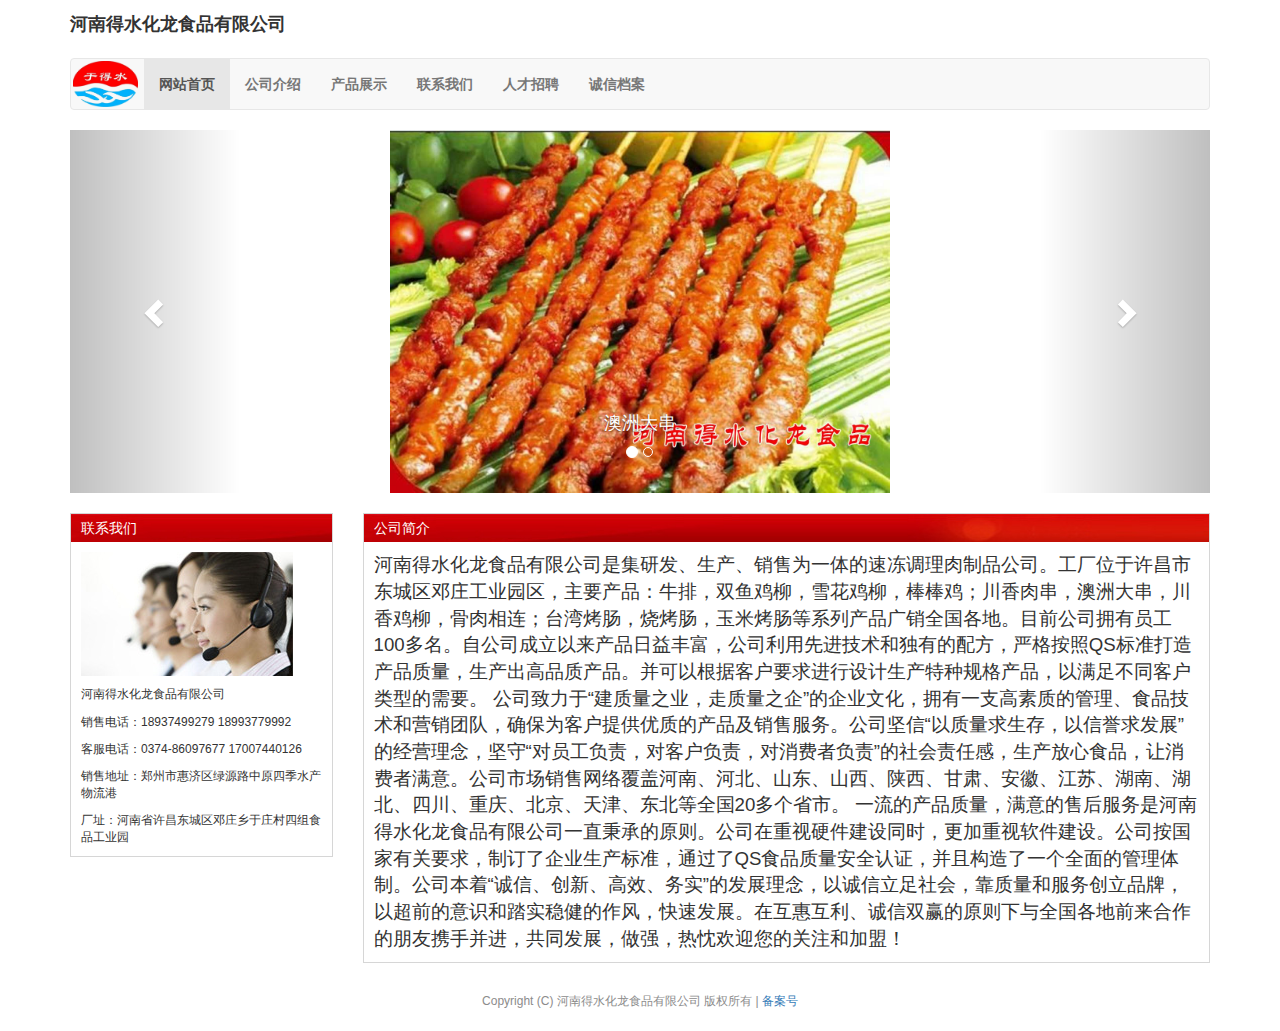
<file: index.html>
<!DOCTYPE html>
<html lang="en">

<head>
	<meta charset="utf-8">
	<meta http-equiv="X-UA-Compatible" content="IE=edge">
	<meta name="viewport" content="width=device-width, initial-scale=1">

	<title>网站首页 - 河南得水化龙食品有限公司</title>

	<meta name="description" content="Source code generated using layoutit.com">
	<meta name="author" content="LayoutIt!">

	<link href="css/bootstrap.min.css" rel="stylesheet">
	<link href="css/style.css" rel="stylesheet">
	<link href="css/my_style.css" rel="stylesheet">

</head>

<body>

	<div class="container">
		<div class="row">
			<div class="col-md-12">
				<header>
					河南得水化龙食品有限公司
				</header>
				<nav class="navbar navbar-default" role="navigation">
                    <div class="navbar-header">
                        <button type="button" class="navbar-toggle collapsed" data-toggle="collapse" data-target="#bs-example-navbar-collapse-1">
                            <span class="sr-only">Toggle navigation</span>
                            <span class="icon-bar"></span>
                            <span class="icon-bar"></span>
                            <span class="icon-bar"></span>
                        </button>
                        <a class="navbar-brand" href="./index.html"></a>
                    </div>

                    <div class="collapse navbar-collapse" id="bs-example-navbar-collapse-1">
                        <ul class="nav navbar-nav">
                            <li class="active">
                                <a href="index.html">网站首页</a>
                            </li>
                            <li>
                                <a href="about.html">公司介绍</a>
                            </li>
                            <li>
                                <a href="product.html">产品展示</a>
                            </li>
                            <li>
                                <a href="connect.html">联系我们</a>
                            </li>
                            <li>
                                <a href="join.html">人才招聘</a>
                            </li>
                            <li>
                                <a href="integrity.html">诚信档案</a>
                            </li>
                        </ul>
                    </div>

                </nav>
				<div class="carousel slide" id="carousel-864898">
					<ol class="carousel-indicators">
						<li class="active" data-slide-to="0" data-target="#carousel-864898">
						</li>
						<li data-slide-to="1" data-target="#carousel-864898">
					</ol>
					<div class="carousel-inner">
						<div class="item active">
							<img alt="Carousel Bootstrap First" src="./img/product/p1.jpg">
							<div class="carousel-caption">
								<h4>
									澳洲大串
								</h4>
								<p>
									<!--乌鹅卷是一种XX的食物，口感顺滑-->
								</p>
							</div>
						</div>
						<div class="item">
							<img alt="Carousel Bootstrap Second" src="./img/product/p3.jpg">
							<div class="carousel-caption">
								<h4>
									黄金牛排
								</h4>
								<p>
									<!--烤肉卷是一种XX的食物，口感顺滑-->
								</p>
							</div>
						</div>
					</div> <a class="left carousel-control" href="#carousel-864898" data-slide="prev"><span class="glyphicon glyphicon-chevron-left"></span></a>					<a class="right carousel-control" href="#carousel-864898" data-slide="next"><span class="glyphicon glyphicon-chevron-right"></span></a>
				</div>
				<!--<div class="row">
					<div class="col-md-8">
					</div>
					<div class="col-md-4">
					</div>
				</div>-->
				<div class="row">
					<div class="col-md-3">
						<div class="m-body">
							<div class="m-header">
								<h3>联系我们</h3>
							</div>
							<div class="m-content" style="font-size:12px">
								<p><img src="img/customer_service.jpg" alt="客服"></p>
								<p>河南得水化龙食品有限公司 </p>
								<p>销售电话：18937499279 18993779992</p>
								<p>客服电话：0374-86097677 17007440126</p>
								<p>销售地址：郑州市惠济区绿源路中原四季水产物流港</p>
								<p>厂址：河南省许昌东城区邓庄乡于庄村四组食品工业园</p>
							</div>
						</div>
					</div>
					<div class="col-md-9">
						<div class="m-body">
							<div class="m-header">
								<h3>公司简介</h3>
							</div>
                            <div class="m-content introduce-content" style="font-size:14pt">
                                <p>
                                    河南得水化龙食品有限公司是集研发、生产、销售为一体的速冻调理肉制品公司。工厂位于许昌市东城区邓庄工业园区，主要产品：牛排，双鱼鸡柳，雪花鸡柳，棒棒鸡；川香肉串，澳洲大串，川香鸡柳，骨肉相连；台湾烤肠，烧烤肠，玉米烤肠等系列产品广销全国各地。目前公司拥有员工100多名。自公司成立以来产品日益丰富，公司利用先进技术和独有的配方，严格按照QS标准打造产品质量，生产出高品质产品。并可以根据客户要求进行设计生产特种规格产品，以满足不同客户类型的需要。
                                    公司致力于“建质量之业，走质量之企”的企业文化，拥有一支高素质的管理、食品技术和营销团队，确保为客户提供优质的产品及销售服务。公司坚信“以质量求生存，以信誉求发展”的经营理念，坚守“对员工负责，对客户负责，对消费者负责”的社会责任感，生产放心食品，让消费者满意。公司市场销售网络覆盖河南、河北、山东、山西、陕西、甘肃、安徽、江苏、湖南、湖北、四川、重庆、北京、天津、东北等全国20多个省市。
                                    一流的产品质量，满意的售后服务是河南得水化龙食品有限公司一直秉承的原则。公司在重视硬件建设同时，更加重视软件建设。公司按国家有关要求，制订了企业生产标准，通过了QS食品质量安全认证，并且构造了一个全面的管理体制。公司本着“诚信、创新、高效、务实”的发展理念，以诚信立足社会，靠质量和服务创立品牌，以超前的意识和踏实稳健的作风，快速发展。在互惠互利、诚信双赢的原则下与全国各地前来合作的朋友携手并进，共同发展，做强，热忱欢迎您的关注和加盟！
                                </p>
                            </div>
						</div>
					</div>
				</div>
			</div>
		</div>
	</div>

	<div class="footer">
		<div>Copyright (C) 河南得水化龙食品有限公司 版权所有 | <a href="http://www.miitbeian.gov.cn/" target="_blank">备案号</a></div>
		<!--<div>技术支持</div>-->
	</div>

	<script src="js/jquery.min.js"></script>
	<script src="js/bootstrap.min.js"></script>
	<script src="js/scripts.js"></script>
</body>

</html>
</file>
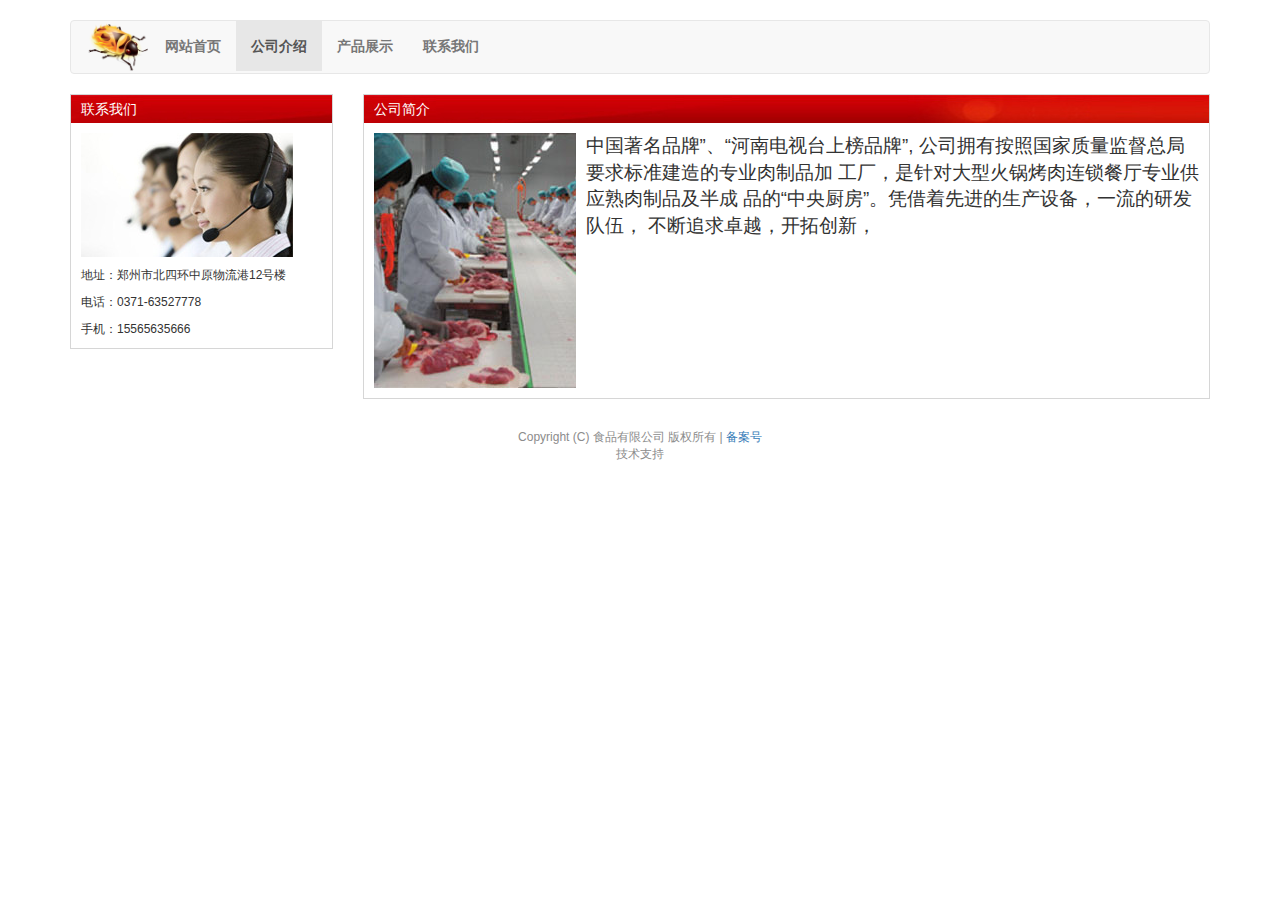
<file: abot.html>
<!DOCTYPE html>
<html lang="en">

<head>
    <meta charset="utf-8">
    <meta http-equiv="X-UA-Compatible" content="IE=edge">
    <meta name="viewport" content="width=device-width, initial-scale=1">

    <title>公司介绍 - xx food</title>

    <meta name="description" content="Source code generated using layoutit.com">
    <meta name="author" content="LayoutIt!">

    <link href="css/bootstrap.min.css" rel="stylesheet">
    <link href="css/style.css" rel="stylesheet">
    <link href="css/my_style.css" rel="stylesheet">

</head>

<body>

    <div class="container">
        <div class="row">
            <div class="col-md-12">
                <nav class="navbar navbar-default" role="navigation">


					<div class="collapse navbar-collapse" id="bs-example-navbar-collapse-1">
						<ul class="nav navbar-nav">
							<li id="navbar-nav_ignoreli">
								<img src="./img/firebug-large.png" alt="">
							</li>

							<li>
								<a href="index.html">网站首页</a>
							</li>
							<li class="active">
								<a href="about.html">公司介绍</a>
							</li>
							<li>
								<a href="product.html">产品展示</a>
							</li>
							<li>
								<a href="connect.html">联系我们</a>
							</li>
						</ul>
					</div>

                </nav>
                <div class="row">
                    <div class="col-md-3">
                        <div class="m-body">
                            <div class="m-header">
                                <h3>联系我们</h3>
                            </div>
                            <div class="m-content" style="font-size:12px">
                                <p><img src="img/customer_service.jpg" alt="客服"></p>
                                <p>地址：郑州市北四环中原物流港12号楼</p>
                                <p>电话：0371-63527778</p>
                                <p>手机：15565635666</p>
                            </div>
                        </div>
                    </div>
                    <div class="col-md-9">
                        <div class="m-body">
                            <div class="m-header">
                                <h3>公司简介</h3>
                            </div>
                            <div class="m-content" style="font-size:14pt">
                                <table>
                                    <tr>
                                        <td><img src="img/company_introduce.jpg" alt="company introduce"></td>
                                        <td valign="top">
                                            <p style="margin-left:10px">中国著名品牌”、“河南电视台上榜品牌”, 公司拥有按照国家质量监督总局要求标准建造的专业肉制品加 工厂，是针对大型火锅烤肉连锁餐厅专业供应熟肉制品及半成
                                                品的“中央厨房”。凭借着先进的生产设备，一流的研发队伍， 不断追求卓越，开拓创新，
                                            </p>
                                        </td>
                                    </tr>
                                </table>
                                <!--<p><img src="img/customer_service.jpg" alt="客服"></p>
							<p>地址：郑州市北四环中原物流港12号楼</p>
							<p>电话：0371-63527778</p>
							<p>手机：15565635666</p>-->
                            </div>
                        </div>
                    </div>
                </div>
            </div>
        </div>
    </div>

    <div class="footer">
        <div>Copyright (C) 食品有限公司 版权所有 | <a href="http://www.miitbeian.gov.cn/" target="_blank">备案号</a></div>
        <div>技术支持</div>
    </div>

    <script src="js/jquery.min.js"></script>
    <script src="js/bootstrap.min.js"></script>
    <script src="js/scripts.js"></script>
</body>

</html>
</file>
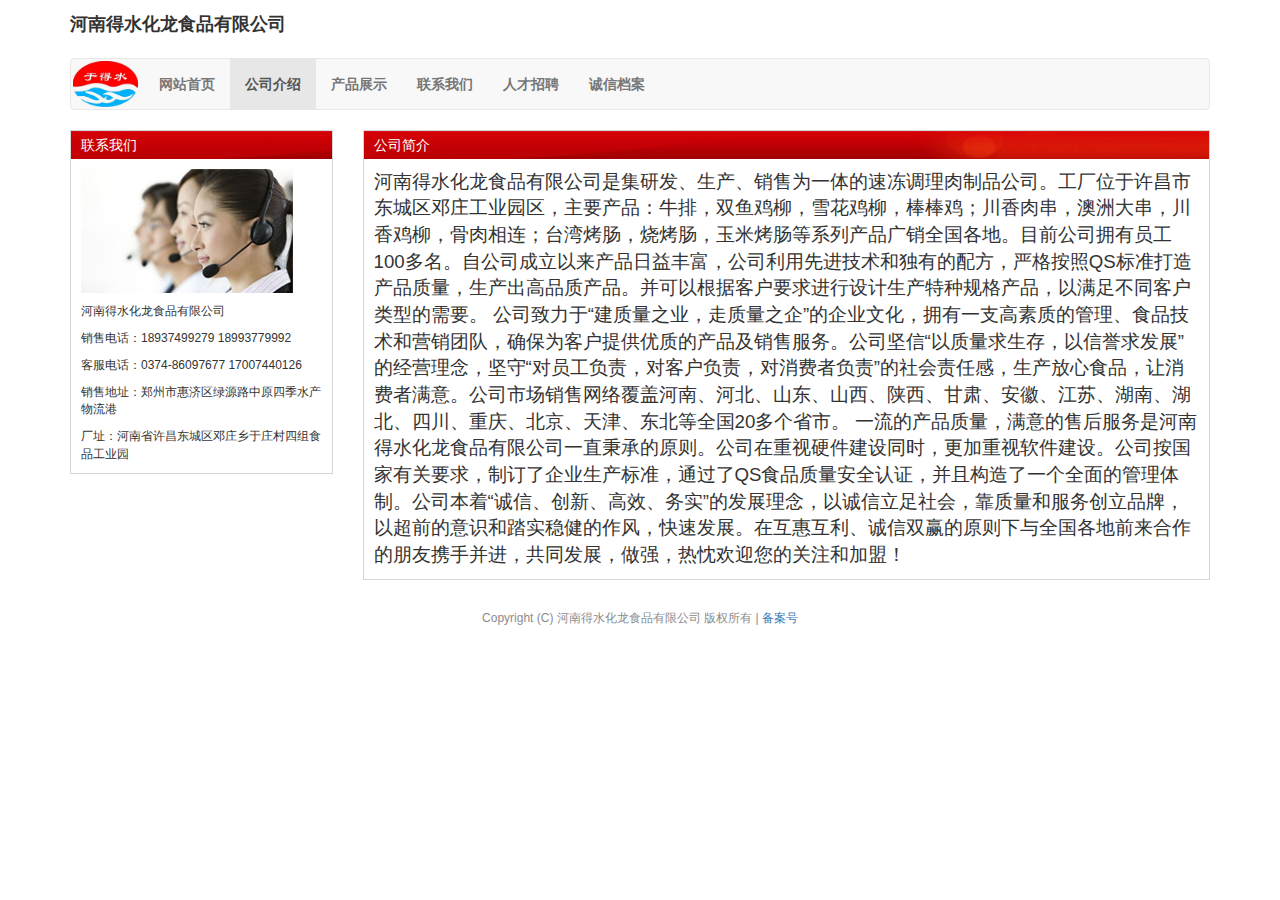
<file: about.html>
<!DOCTYPE html>
<html lang="en">

<head>
    <meta charset="utf-8">
    <meta http-equiv="X-UA-Compatible" content="IE=edge">
    <meta name="viewport" content="width=device-width, initial-scale=1">

    <title>公司介绍 - 河南得水化龙食品有限公司</title>

    <meta name="description" content="Source code generated using layoutit.com">
    <meta name="author" content="LayoutIt!">

    <link href="css/bootstrap.min.css" rel="stylesheet">
    <link href="css/style.css" rel="stylesheet">
    <link href="css/my_style.css" rel="stylesheet">

</head>

<body>

    <div class="container">
        <div class="row">
            <div class="col-md-12">
                <header>
                    河南得水化龙食品有限公司
                </header>
                <nav class="navbar navbar-default" role="navigation">
                    <div class="navbar-header">
                        <button type="button" class="navbar-toggle collapsed" data-toggle="collapse" data-target="#bs-example-navbar-collapse-1">
                            <span class="sr-only">Toggle navigation</span>
                            <span class="icon-bar"></span>
                            <span class="icon-bar"></span>
                            <span class="icon-bar"></span>
                        </button>
                        <a class="navbar-brand" href="./index.html"></a>
                    </div>

                    <div class="collapse navbar-collapse" id="bs-example-navbar-collapse-1">
                        <ul class="nav navbar-nav">
                            <li>
                                <a href="index.html">网站首页</a>
                            </li>
                            <li class="active">
                                <a href="about.html">公司介绍</a>
                            </li>
                            <li>
                                <a href="product.html">产品展示</a>
                            </li>
                            <li>
                                <a href="connect.html">联系我们</a>
                            </li>
                            <li>
                                <a href="join.html">人才招聘</a>
                            </li>
                            <li>
                                <a href="integrity.html">诚信档案</a>
                            </li>
                        </ul>
                    </div>

                </nav>
                <div class="row">
                    <div class="col-md-3">
                        <div class="m-body">
                            <div class="m-header">
                                <h3>联系我们</h3>
                            </div>
                            <div class="m-content" style="font-size:12px">
                                <p><img src="img/customer_service.jpg" alt="客服"></p>
                                <p>河南得水化龙食品有限公司 </p>
                                <p>销售电话：18937499279 18993779992</p>
                                <p>客服电话：0374-86097677 17007440126</p>
                                <p>销售地址：郑州市惠济区绿源路中原四季水产物流港</p>
                                <p>厂址：河南省许昌东城区邓庄乡于庄村四组食品工业园</p>
                            </div>
                        </div>
                    </div>
                    <div class="col-md-9">
                        <div class="m-body">
                            <div class="m-header">
                                <h3>公司简介</h3>
                            </div>
                            <div class="m-content introduce-content" style="font-size:14pt">
                                <p>
                                    河南得水化龙食品有限公司是集研发、生产、销售为一体的速冻调理肉制品公司。工厂位于许昌市东城区邓庄工业园区，主要产品：牛排，双鱼鸡柳，雪花鸡柳，棒棒鸡；川香肉串，澳洲大串，川香鸡柳，骨肉相连；台湾烤肠，烧烤肠，玉米烤肠等系列产品广销全国各地。目前公司拥有员工100多名。自公司成立以来产品日益丰富，公司利用先进技术和独有的配方，严格按照QS标准打造产品质量，生产出高品质产品。并可以根据客户要求进行设计生产特种规格产品，以满足不同客户类型的需要。 公司致力于“建质量之业，走质量之企”的企业文化，拥有一支高素质的管理、食品技术和营销团队，确保为客户提供优质的产品及销售服务。公司坚信“以质量求生存，以信誉求发展”的经营理念，坚守“对员工负责，对客户负责，对消费者负责”的社会责任感，生产放心食品，让消费者满意。公司市场销售网络覆盖河南、河北、山东、山西、陕西、甘肃、安徽、江苏、湖南、湖北、四川、重庆、北京、天津、东北等全国20多个省市。
                                    一流的产品质量，满意的售后服务是河南得水化龙食品有限公司一直秉承的原则。公司在重视硬件建设同时，更加重视软件建设。公司按国家有关要求，制订了企业生产标准，通过了QS食品质量安全认证，并且构造了一个全面的管理体制。公司本着“诚信、创新、高效、务实”的发展理念，以诚信立足社会，靠质量和服务创立品牌，以超前的意识和踏实稳健的作风，快速发展。在互惠互利、诚信双赢的原则下与全国各地前来合作的朋友携手并进，共同发展，做强，热忱欢迎您的关注和加盟！
                                </p>
                            </div>
                        </div>
                    </div>
                </div>
            </div>
        </div>
    </div>

    <div class="footer">
        <div>Copyright (C) 河南得水化龙食品有限公司 版权所有 | <a href="http://www.miitbeian.gov.cn/" target="_blank">备案号</a></div>
        <!--<div>技术支持</div>-->
    </div>

    <script src="js/jquery.min.js"></script>
    <script src="js/bootstrap.min.js"></script>
    <script src="js/scripts.js"></script>
</body>

</html>
</file>
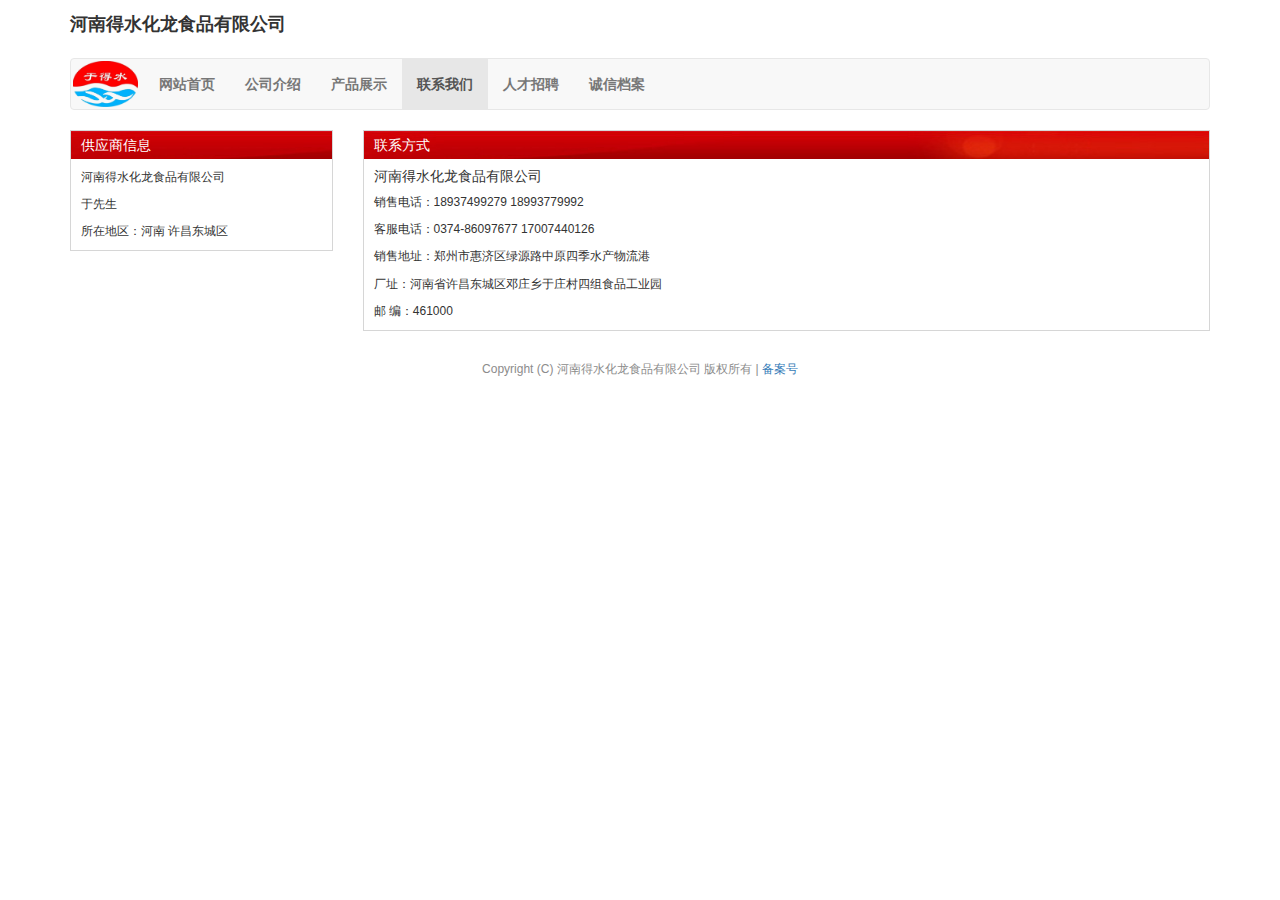
<file: connect.html>
<!DOCTYPE html>
<html lang="en">

<head>
    <meta charset="utf-8">
    <meta http-equiv="X-UA-Compatible" content="IE=edge">
    <meta name="viewport" content="width=device-width, initial-scale=1">

    <title>联系我们 - 河南得水化龙食品有限公司</title>

    <meta name="description" content="Source code generated using layoutit.com">
    <meta name="author" content="LayoutIt!">

    <link href="css/bootstrap.min.css" rel="stylesheet">
    <link href="css/style.css" rel="stylesheet">
    <link href="css/my_style.css" rel="stylesheet">

</head>

<body>

    <div class="container">
        <div class="row">
            <div class="col-md-12">
                <header>
                    河南得水化龙食品有限公司
                </header>
                <nav class="navbar navbar-default" role="navigation">
                    <div class="navbar-header">
                        <button type="button" class="navbar-toggle collapsed" data-toggle="collapse" data-target="#bs-example-navbar-collapse-1">
                            <span class="sr-only">Toggle navigation</span>
                            <span class="icon-bar"></span>
                            <span class="icon-bar"></span>
                            <span class="icon-bar"></span>
                        </button>
                        <a class="navbar-brand" href="./index.html"></a>
                    </div>

                    <div class="collapse navbar-collapse" id="bs-example-navbar-collapse-1">
                        <ul class="nav navbar-nav">
                            <li>
                                <a href="index.html">网站首页</a>
                            </li>
                            <li>
                                <a href="about.html">公司介绍</a>
                            </li>
                            <li>
                                <a href="product.html">产品展示</a>
                            </li>
                            <li class="active">
                                <a href="connect.html">联系我们</a>
                            </li>
                            <li>
                                <a href="join.html">人才招聘</a>
                            </li>
                            <li>
                                <a href="integrity.html">诚信档案</a>
                            </li>
                        </ul>
                    </div>

                </nav>
                <div class="row">
                    <div class="col-md-3">
                        <div class="m-body">
                            <div class="m-header">
                                <h3>供应商信息</h3>
                            </div>
                            <div class="m-content" style="font-size:12px">
                                <!--<p><img src="img/customer_service.jpg" alt="客服"></p>-->
                                <p>河南得水化龙食品有限公司</p>
                                <p>于先生</p>
                                <p>所在地区：河南 许昌东城区</p>
                            </div>
                        </div>
                    </div>
                    <div class="col-md-9">
                        <div class="m-body">
                            <div class="m-header">
                                <h3>联系方式</h3>
                            </div>
                            <div class="m-content" style="font-size:12px">
                                <h4 style="font-size:14px">河南得水化龙食品有限公司</h4>
								<p>销售电话：18937499279 18993779992</p>
								<p>客服电话：0374-86097677 17007440126</p>
								<p>销售地址：郑州市惠济区绿源路中原四季水产物流港</p>
								<p>厂址：河南省许昌东城区邓庄乡于庄村四组食品工业园</p>
                                <p>邮 编：461000</p>
                            </div>
                        </div>
                    </div>
                </div>
            </div>
        </div>
    </div>

    <div class="footer">
        <div>Copyright (C) 河南得水化龙食品有限公司 版权所有 | <a href="http://www.miitbeian.gov.cn/" target="_blank">备案号</a></div>
        <!--<div>技术支持</div>-->
    </div>

    <script src="js/jquery.min.js"></script>
    <script src="js/bootstrap.min.js"></script>
    <script src="js/scripts.js"></script>
</body>

</html>
</file>
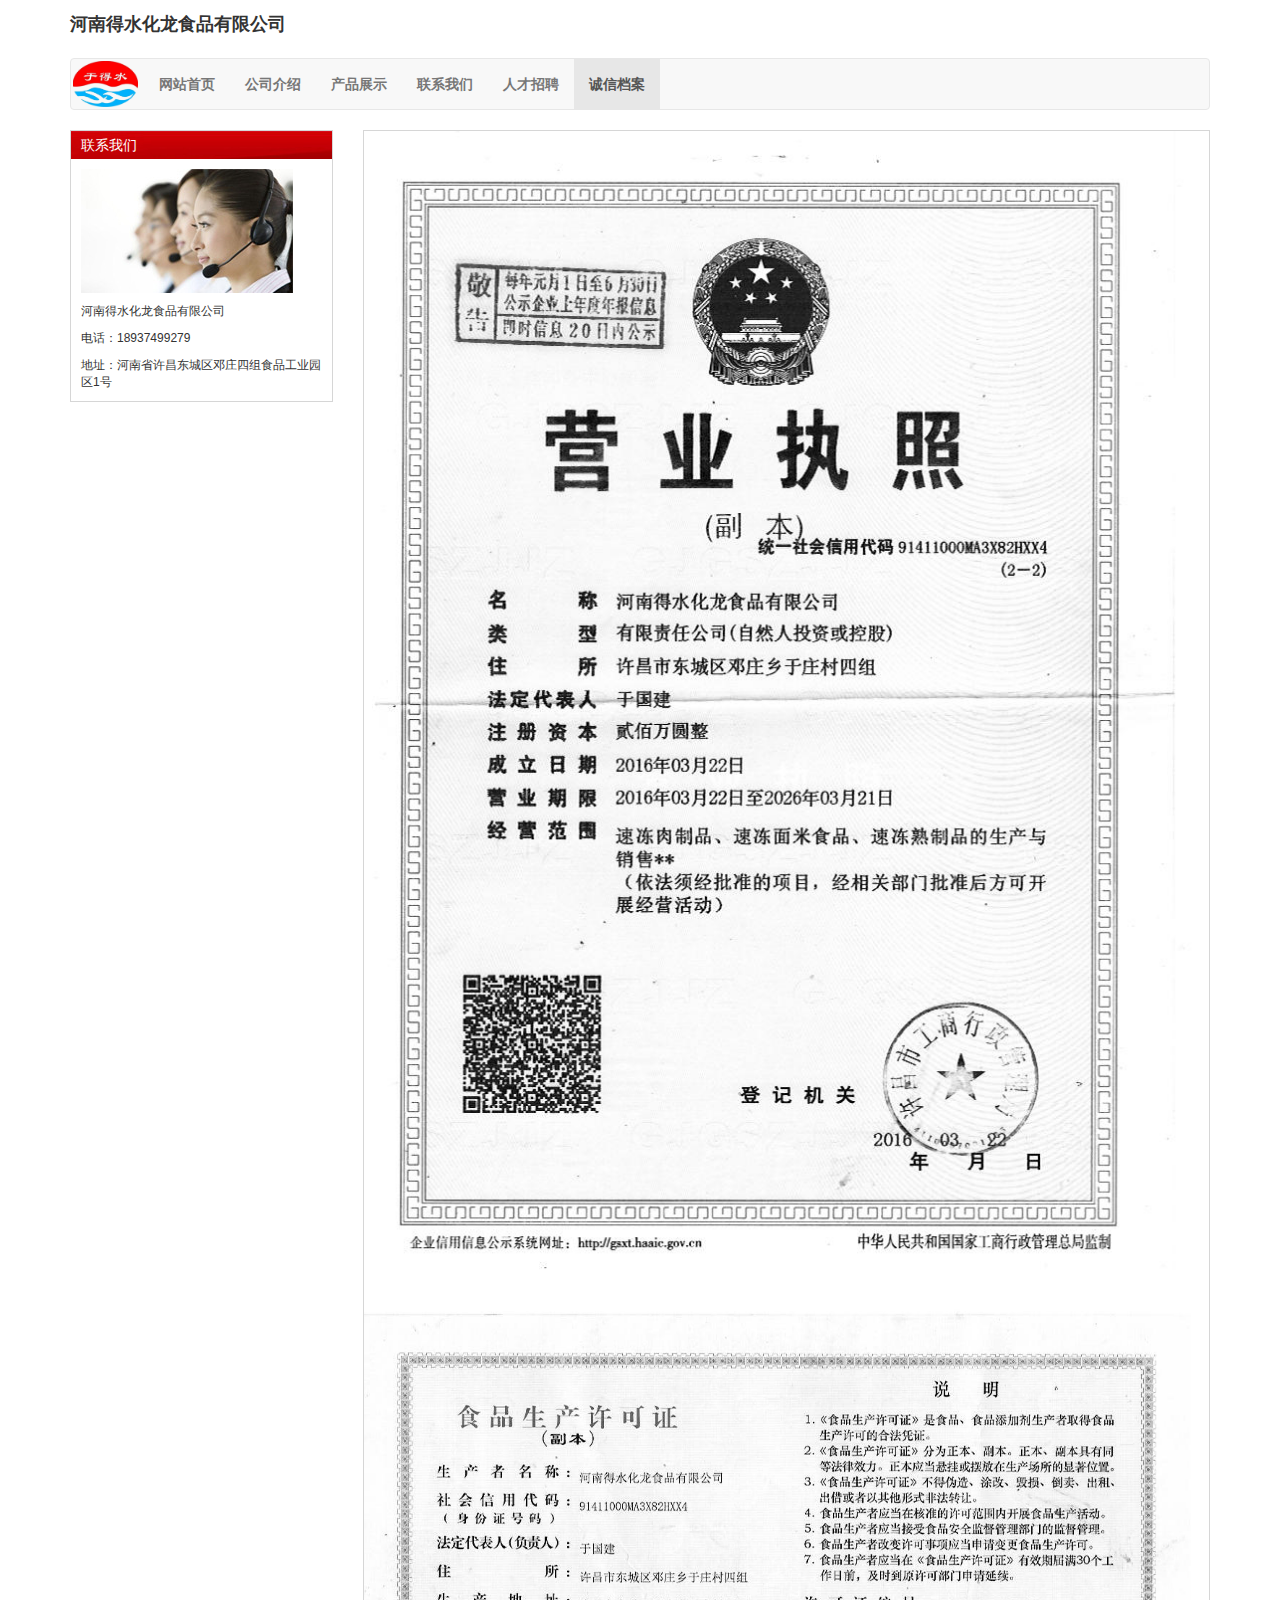
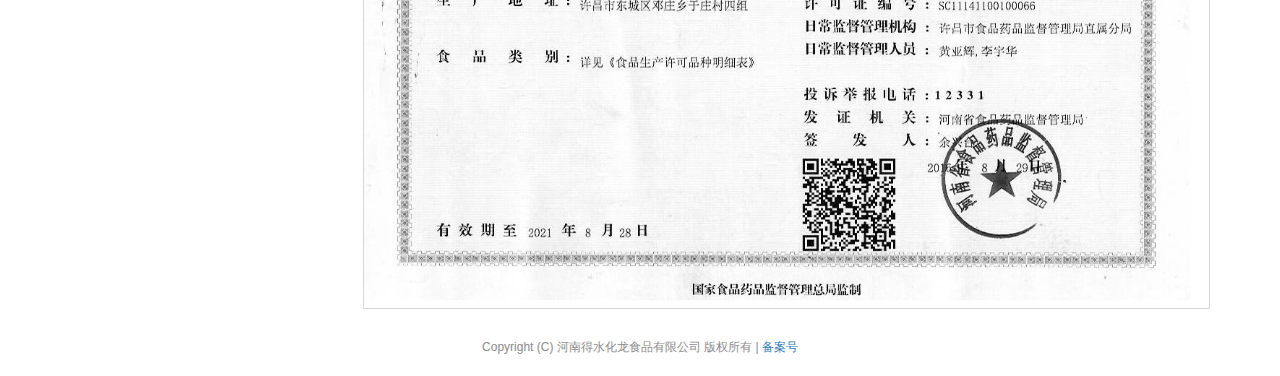
<file: integrity.html>
<!DOCTYPE html>
<html lang="en">

<head>
    <meta charset="utf-8">
    <meta http-equiv="X-UA-Compatible" content="IE=edge">
    <meta name="viewport" content="width=device-width, initial-scale=1">

    <title>公司介绍 - 河南得水化龙食品有限公司</title>

    <meta name="description" content="Source code generated using layoutit.com">
    <meta name="author" content="LayoutIt!">

    <link href="css/bootstrap.min.css" rel="stylesheet">
    <link href="css/style.css" rel="stylesheet">
    <link href="css/my_style.css" rel="stylesheet">

</head>

<body>

    <div class="container">
        <div class="row">
            <div class="col-md-12">
                <header>
                    河南得水化龙食品有限公司
                </header>
                <nav class="navbar navbar-default" role="navigation">
                    <div class="navbar-header">
                        <button type="button" class="navbar-toggle collapsed" data-toggle="collapse" data-target="#bs-example-navbar-collapse-1">
                            <span class="sr-only">Toggle navigation</span>
                            <span class="icon-bar"></span>
                            <span class="icon-bar"></span>
                            <span class="icon-bar"></span>
                        </button>
                        <a class="navbar-brand" href="./index.html"></a>
                    </div>

                    <div class="collapse navbar-collapse" id="bs-example-navbar-collapse-1">
                        <ul class="nav navbar-nav">
                            <li>
                                <a href="index.html">网站首页</a>
                            </li>
                            <li>
                                <a href="about.html">公司介绍</a>
                            </li>
                            <li>
                                <a href="product.html">产品展示</a>
                            </li>
                            <li>
                                <a href="connect.html">联系我们</a>
                            </li>
                            <li>
                                <a href="join.html">人才招聘</a>
                            </li>
                            <li class="active">
                                <a href="integrity.html">诚信档案</a>
                            </li>
                        </ul>
                    </div>

                </nav>
                <div class="row">
                    <div class="col-md-3">
                        <div class="m-body">
                            <div class="m-header">
                                <h3>联系我们</h3>
                            </div>
                            <div class="m-content" style="font-size:12px">
                                <p><img src="img/customer_service.jpg" alt="客服"></p>
                                <p>河南得水化龙食品有限公司 </p>
                                <p>电话：18937499279</p>
                                <p>地址：河南省许昌东城区邓庄四组食品工业园区1号</p>
                                <!--<p>手机：15565635666</p>-->
                            </div>
                        </div>
                    </div>
                    <div class="col-md-9">
                        <div class="m-body">
                            <img class="certificate" src="img/certificate1.jpg" alt="">
                            <img class="certificate" src="img/certificate2.jpg" alt="">
                        </div>
                    </div>
                </div>
            </div>
        </div>
    </div>

    <div class="footer">
        <div>Copyright (C) 河南得水化龙食品有限公司 版权所有 | <a href="http://www.miitbeian.gov.cn/" target="_blank">备案号</a></div>
        <!--<div>技术支持</div>-->
    </div>

    <script src="js/jquery.min.js"></script>
    <script src="js/bootstrap.min.js"></script>
    <script src="js/scripts.js"></script>
</body>

</html>
</file>
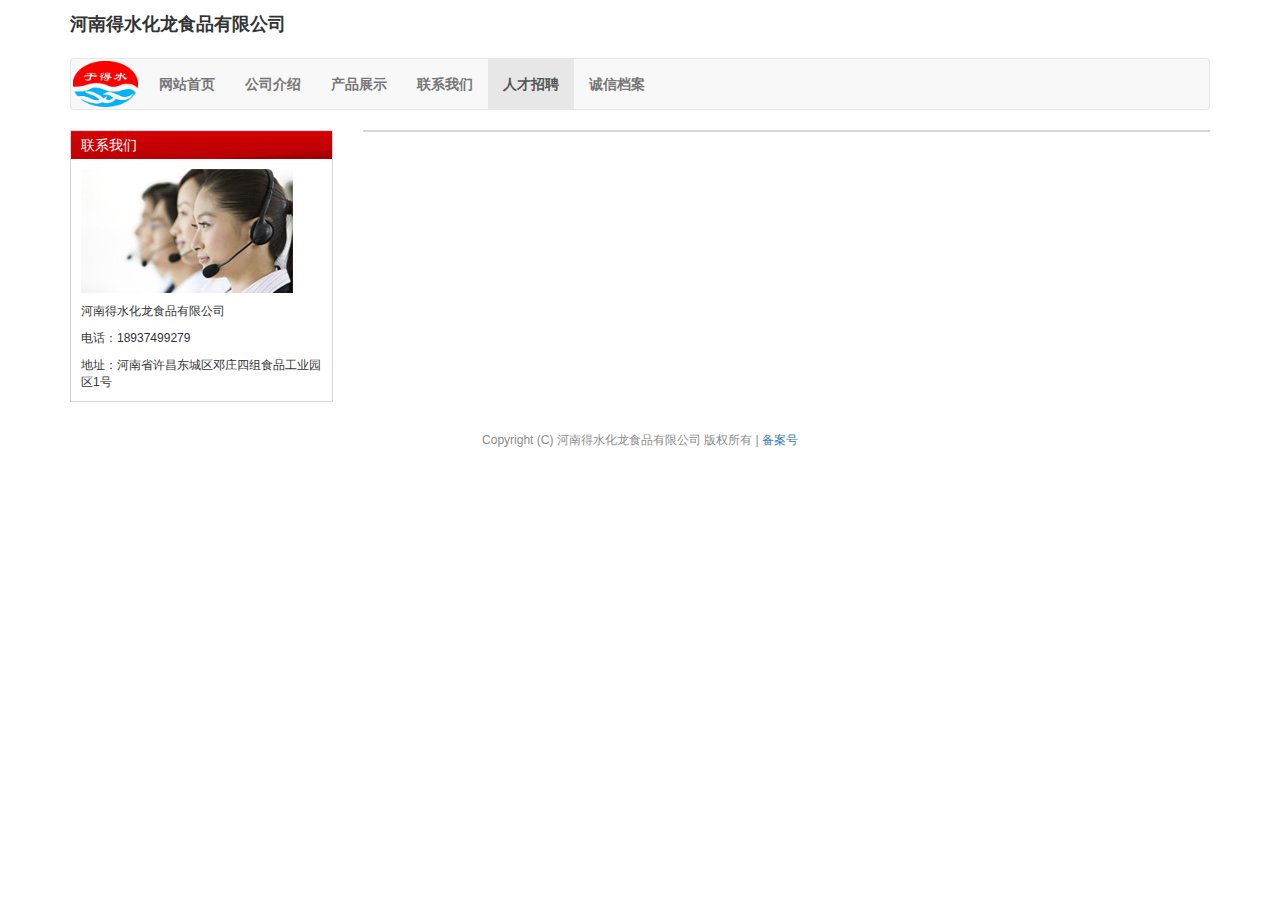
<file: join.html>
<!DOCTYPE html>
<html lang="en">

<head>
    <meta charset="utf-8">
    <meta http-equiv="X-UA-Compatible" content="IE=edge">
    <meta name="viewport" content="width=device-width, initial-scale=1">

    <title>公司介绍 - 河南得水化龙食品有限公司</title>

    <meta name="description" content="Source code generated using layoutit.com">
    <meta name="author" content="LayoutIt!">

    <link href="css/bootstrap.min.css" rel="stylesheet">
    <link href="css/style.css" rel="stylesheet">
    <link href="css/my_style.css" rel="stylesheet">

</head>

<body>

    <div class="container">
        <div class="row">
            <div class="col-md-12">
                <header>
                    河南得水化龙食品有限公司
                </header>
                <nav class="navbar navbar-default" role="navigation">
                    <div class="navbar-header">
                        <button type="button" class="navbar-toggle collapsed" data-toggle="collapse" data-target="#bs-example-navbar-collapse-1">
                            <span class="sr-only">Toggle navigation</span>
                            <span class="icon-bar"></span>
                            <span class="icon-bar"></span>
                            <span class="icon-bar"></span>
                        </button>
                        <a class="navbar-brand" href="./index.html"></a>
                    </div>

                    <div class="collapse navbar-collapse" id="bs-example-navbar-collapse-1">
                        <ul class="nav navbar-nav">
                            <li>
                                <a href="index.html">网站首页</a>
                            </li>
                            <li>
                                <a href="about.html">公司介绍</a>
                            </li>
                            <li>
                                <a href="product.html">产品展示</a>
                            </li>
                            <li>
                                <a href="connect.html">联系我们</a>
                            </li>
                            <li class="active">
                                <a href="join.html">人才招聘</a>
                            </li>
                            <li>
                                <a href="integrity.html">诚信档案</a>
                            </li>
                        </ul>
                    </div>

                </nav>
                <div class="row">
                    <div class="col-md-3">
                        <div class="m-body">
                            <div class="m-header">
                                <h3>联系我们</h3>
                            </div>
                            <div class="m-content" style="font-size:12px">
                                <p><img src="img/customer_service.jpg" alt="客服"></p>
                                <p>河南得水化龙食品有限公司 </p>
                                <p>电话：18937499279</p>
                                <p>地址：河南省许昌东城区邓庄四组食品工业园区1号</p>
                                <!--<p>手机：15565635666</p>-->
                            </div>
                        </div>
                    </div>
                    <div class="col-md-9">
                        <div class="m-body">
                            
                        </div>
                    </div>
                </div>
            </div>
        </div>
    </div>

    <div class="footer">
        <div>Copyright (C) 河南得水化龙食品有限公司 版权所有 | <a href="http://www.miitbeian.gov.cn/" target="_blank">备案号</a></div>
        <!--<div>技术支持</div>-->
    </div>

    <script src="js/jquery.min.js"></script>
    <script src="js/bootstrap.min.js"></script>
    <script src="js/scripts.js"></script>
</body>

</html>
</file>
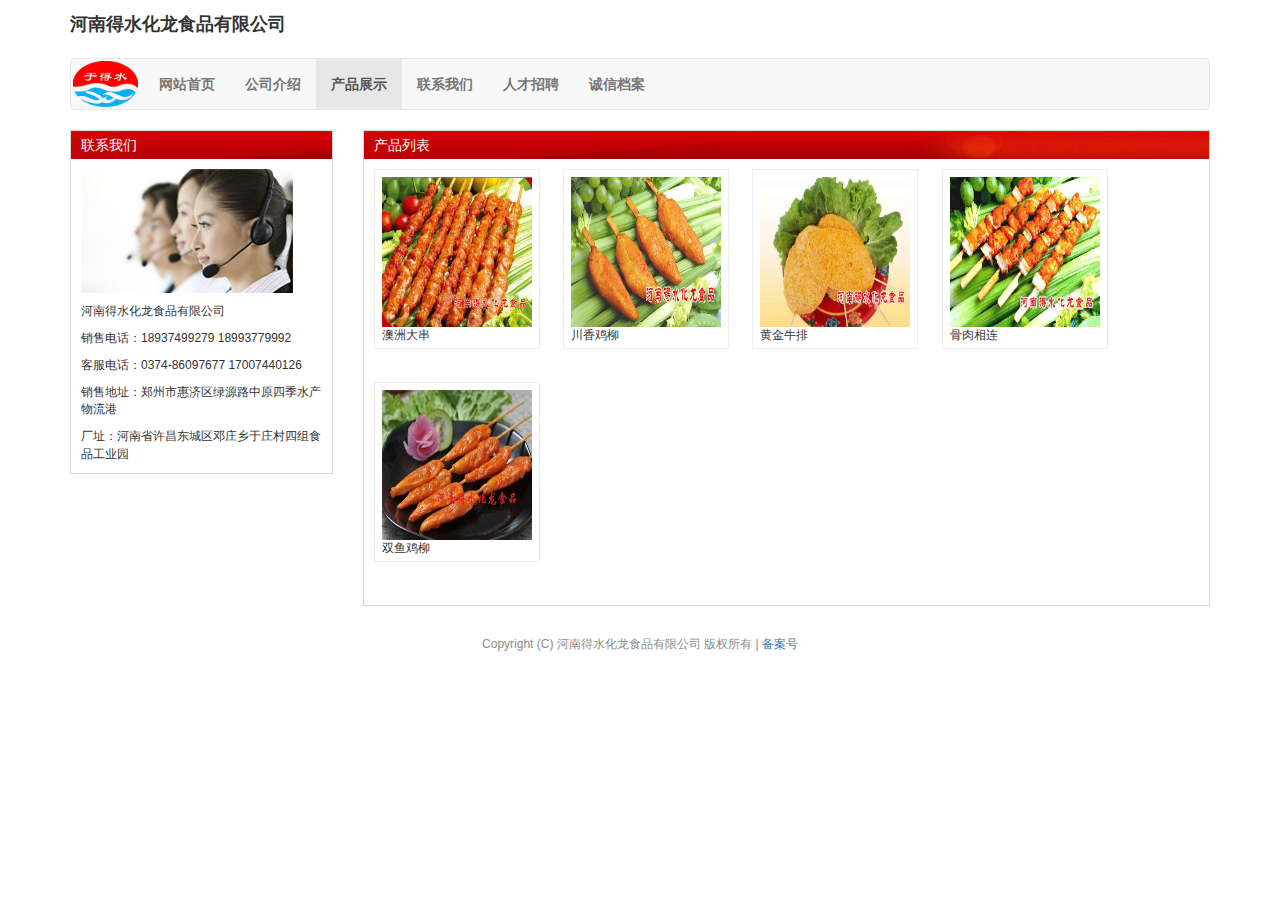
<file: product.html>
<!DOCTYPE html>
<html lang="en">

<head>
    <meta charset="utf-8">
    <meta http-equiv="X-UA-Compatible" content="IE=edge">
    <meta name="viewport" content="width=device-width, initial-scale=1">

    <title>产品展示 - 河南得水化龙食品有限公司</title>

    <meta name="description" content="Source code generated using layoutit.com">
    <meta name="author" content="LayoutIt!">

    <link href="css/bootstrap.min.css" rel="stylesheet">
    <link href="css/style.css" rel="stylesheet">
    <link href="css/my_style.css" rel="stylesheet">

</head>

<body>

    <div class="container">
        <div class="row">
            <div class="col-md-12">
                <header>
                    河南得水化龙食品有限公司
                </header>
                <nav class="navbar navbar-default" role="navigation">
                    <div class="navbar-header">
                        <button type="button" class="navbar-toggle collapsed" data-toggle="collapse" data-target="#bs-example-navbar-collapse-1">
                            <span class="sr-only">Toggle navigation</span>
                            <span class="icon-bar"></span>
                            <span class="icon-bar"></span>
                            <span class="icon-bar"></span>
                        </button>
                        <a class="navbar-brand" href="./index.html"></a>
                    </div>

                    <div class="collapse navbar-collapse" id="bs-example-navbar-collapse-1">
                        <ul class="nav navbar-nav">
                            <li>
                                <a href="index.html">网站首页</a>
                            </li>
                            <li>
                                <a href="about.html">公司介绍</a>
                            </li>
                            <li class="active">
                                <a href="product.html">产品展示</a>
                            </li>
                            <li>
                                <a href="connect.html">联系我们</a>
                            </li>
                            <li>
                                <a href="join.html">人才招聘</a>
                            </li>
                            <li>
                                <a href="integrity.html">诚信档案</a>
                            </li>
                        </ul>
                    </div>

                </nav>
                <div class="row">
                    <div class="col-md-3">
                        <div class="m-body">
                            <div class="m-header">
                                <h3>联系我们</h3>
                            </div>
                            <div class="m-content" style="font-size:12px">
                                <p><img src="img/customer_service.jpg" alt="客服"></p>
                                <p>河南得水化龙食品有限公司 </p>
								<p>销售电话：18937499279 18993779992</p>
								<p>客服电话：0374-86097677 17007440126</p>
								<p>销售地址：郑州市惠济区绿源路中原四季水产物流港</p>
								<p>厂址：河南省许昌东城区邓庄乡于庄村四组食品工业园</p>
                            </div>
                        </div>
                    </div>
                    <div class="col-md-9">
                        <div class="m-body">
                            <div class="m-header">
                                <h3>产品列表</h3>
                            </div>
                            <div class="m-content" style="font-size:12px">
                                <!--<div>-->
                                    <div class="product_content">
                                        <img src="./img/product/p1.jpg" alt="">
                                        <!--<p class="product_price">￥90.00</p>-->
                                        <p class="product_name">澳洲大串</p>
                                    </div>
                                    <div class="product_content">
                                        <img src="./img/product/p2.jpg" alt="">
                                        <p class="product_name">川香鸡柳</p>
                                    </div>
                                    <div class="product_content">
                                        <img src="./img/product/p3.jpg" alt="">
                                        <p class="product_name">黄金牛排</p>
                                    </div>
                                    <div class="product_content">
                                        <img src="./img/product/p4.jpg" alt="">
                                        <p class="product_name">骨肉相连</p>
                                    </div>
                                <!--</div>
                                <div>-->
                                    <div class="product_content">
                                        <img src="./img/product/p5.jpg" alt="">
                                        <p class="product_name">双鱼鸡柳</p>
                                    </div>
                                <!--</div>-->
                            </div>

                        </div>
                    </div>
                </div>
            </div>
        </div>
    </div>

    <div class="footer">
        <div>Copyright (C) 河南得水化龙食品有限公司 版权所有 | <a href="http://www.miitbeian.gov.cn/" target="_blank">备案号</a></div>
        <!--<div>技术支持</div>-->
    </div>

    <script src="js/jquery.min.js"></script>
    <script src="js/bootstrap.min.js"></script>
    <script src="js/scripts.js"></script>
</body>

</html>
</file>
<file: css/style.css>
# Empty CSS file for your own CSS
</file>
<file: css/my_style.css>
header {
    font-weight: bolder;
    font-size: 18px;
    margin-top: 12px;
}

td {
    vertical-align: top;
}

.clear-fix::before {
    content: "";
    display: block;
    clear: both;
}

.clear-fix::after {
    content: "";
    display: block;
    clear: both;
}


/*导航栏logo*/

#navbar-nav_ignoreli img {
    height: 48px !important;
    margin: 2px;
}

.navbar-brand {
    width: 69px;
    height: 46px;
    margin: 2px;
    background-image: url(../img/logo.jpg);
    background-size: 65px 46px;
    background-repeat: no-repeat;
}


/*导航栏与图片滚动展示之间的间距*/

.navbar {
    margin: 20px 0;
}

.slide {
    margin-bottom: 20px;
}


/*导航栏字体加粗*/

.navbar-collapse {
    font-weight: bold;
}


/*红色栏*/

.m-body {
    border: 1px solid rgb(214, 214, 214);
    /*margin-top: 10px;*/
    margin-bottom: 10px;
}

.m-header {
    height: 28px;
    color: #FFFFFF;
    background-image: url(../img/m-header_background.jpg);
}

.m-header h3 {
    font-size: 14px;
    margin: 0;
    margin-left: 10px;
    line-height: 2;
}

.m-content {
    margin: 10px;
}


/*底部版权声明*/

.footer {
    text-align: center;
    font-size: 12px;
    color: #8c8c8c;
    clear: both;
    margin: 20px;
}


/*产品展示*/

.product_content {
    width: 166px;
    height: 180px;
    padding: 7px;
    border: 1px solid #eee;
    /*margin-right: 18px;*/
    margin-bottom: 33px;
    margin-right: 20px;
    display: inline-block;
}

.product_content img {
    width: 150px;
    height: 150px;
}

.product_price {
    color: #ff5500;
    margin-top: 10px;
}


/*首页滚动图片宽度*/

.carousel-inner img {
    width: 500px;
    margin: 0 auto;
}


/*证书图片*/

.certificate {
    width: 100%;
}
</file>
